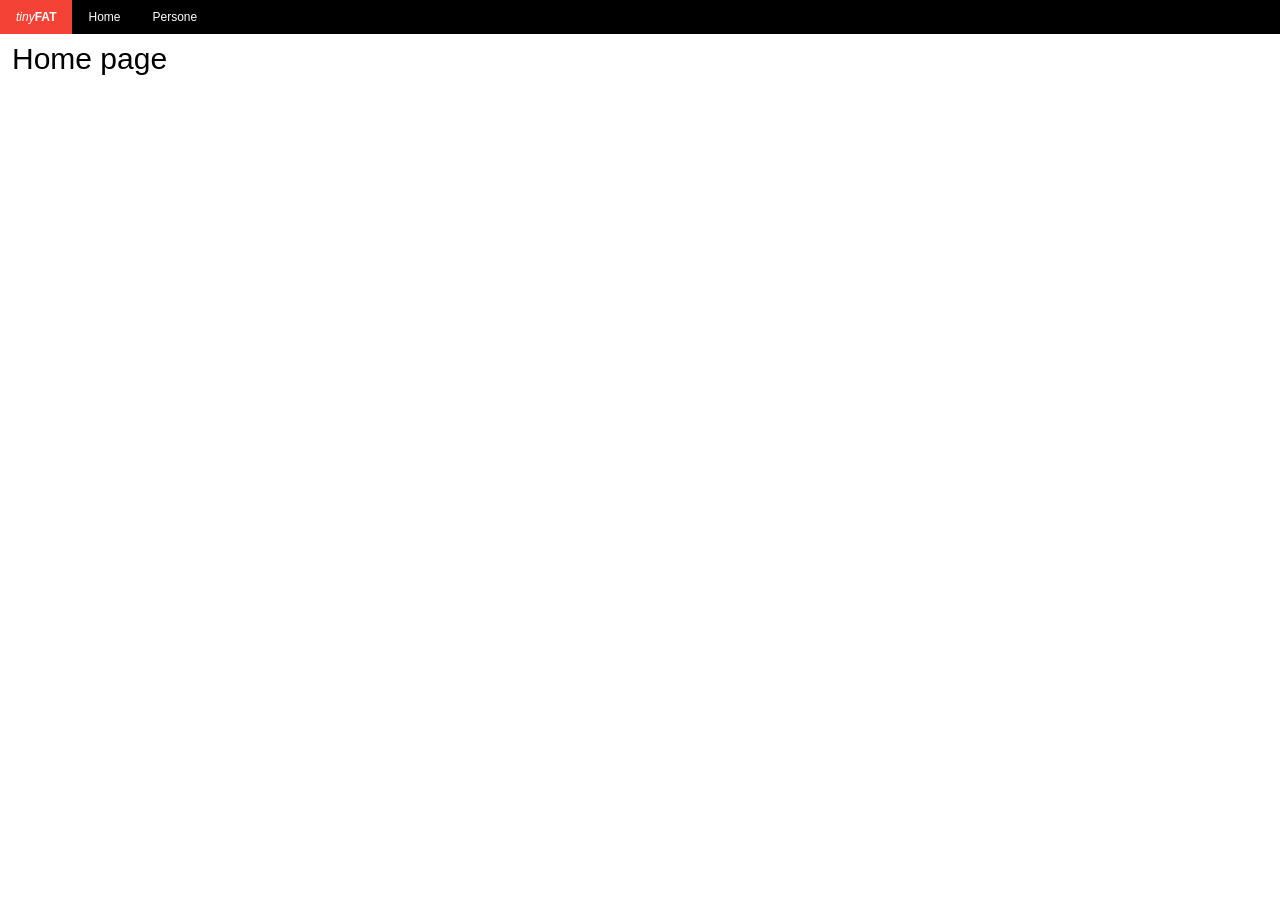
<file: web/index.html>
<!DOCTYPE html>
<html lang="it-IT">     
  <head>	     
    <meta charset="UTF-8" />	     
    <title>
		tinyFat
    </title>    
    <link rel="stylesheet" type="text/css" media="all" href="css/w3.css" />	
    <link rel="stylesheet" type="text/css" media="all" href="css/style.css" />	 	
  </head>     
  <body>
	<div id="all" class="container">
	  <nav id="nav"></nav>
	  <main id="main" class="dyn">
		<h3 style="text-align:center">Loading...</h3>
	  </main>
	  <script src="lib/jquery/jquery-3.1.0.min.js"></script>
	  <script src="lib/path/path.min.js"></script>
	  <script src="js/app.js"></script>
	</div>
  </body>
</html>
</file>
<file: web/css/style.css>
html,body {font-size:12px;}
html{overflow-y: scroll;}
.h{visibility:hidden}
#nav{position:fixed;top:0;left:0;height:1em;width:100%}
#all{padding:1em;margin:1.2em auto}
</file>
